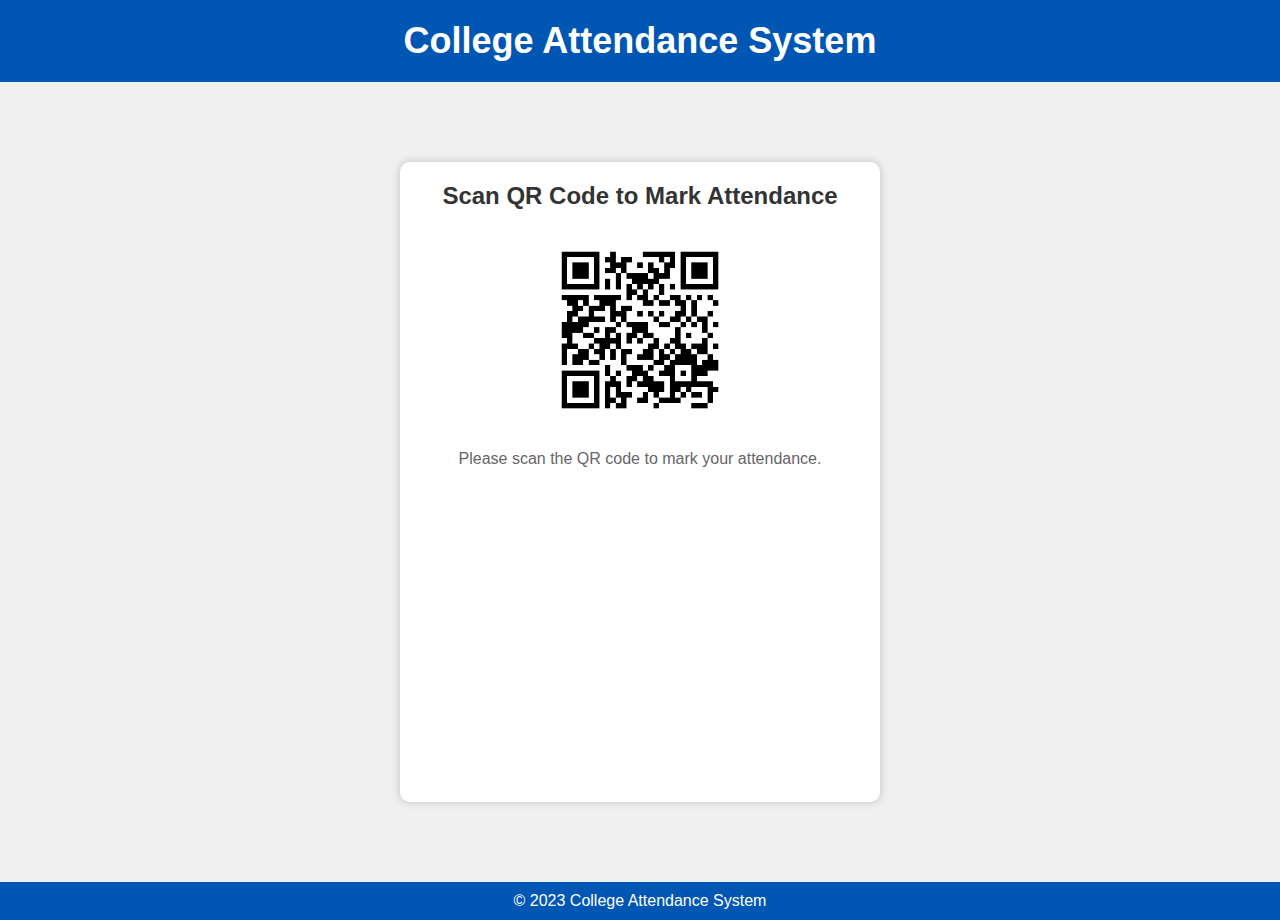
<file: Index.html>
<!DOCTYPE html>
<html lang="en">
<head>
    <meta charset="UTF-8">
    <meta name="viewport" content="width=device-width, initial-scale=1.0">
    <title>College Attendance</title>
    <link rel="stylesheet" href="styles.css">
</head>
<body>
    <header>
        <h1>College Attendance System</h1>
    </header>
    <main>
        <div class="attendance-container">
            <div class="attendance-card">
                <h2>Scan QR Code to Mark Attendance</h2>
                <img src="qrcode.png" alt="QR Code" width="200" height="200">
                <p class="hint">Please scan the QR code to mark your attendance.</p>
            </div>
        </div>
    </main>
    <footer>
        <p>&copy; 2023 College Attendance System</p>
    </footer>
</body>
</html>
</file>
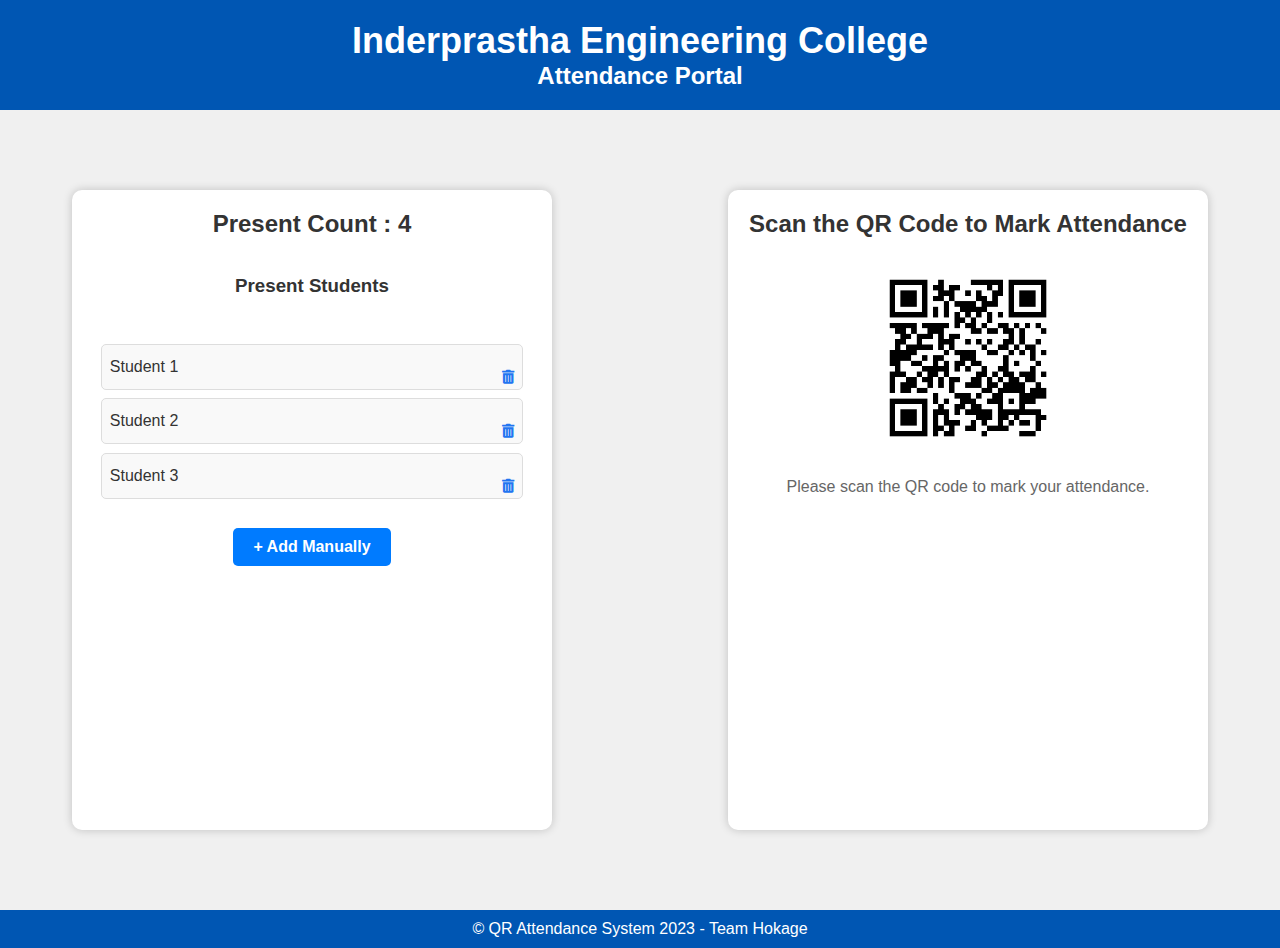
<file: index.html>
<!DOCTYPE html>
<html lang="en">
  <head>
    <meta charset="UTF-8" />
    <meta name="viewport" content="width=device-width, initial-scale=1.0" />
    <title>QR Attendance System</title>
    <link rel="stylesheet" href="styles.css" />
    <link
      rel="stylesheet"
      href="https://cdnjs.cloudflare.com/ajax/libs/font-awesome/5.15.4/css/all.min.css"
    />
  </head>
  <body>
    <header>
      <h1>Inderprastha Engineering College</h1>
      <h2>Attendance Portal</h2>
    </header>
    <main>
      <div class="marked-list">
        <h2>Present Count : 4</h2>
        <h3 class="present-list">Present Students</h3>

        <form class="attendance-form">
          <ul class="student-list">
            <li class="student">
              <label class="student-label">
                <span class="student-name">Student 1</span>
                <button type="button" class="delete-button">
                  <i class="fas fa-trash-alt"></i>
                </button>
              </label>
            </li>
            <li class="student">
              <label class="student-label">
                <span class="student-name">Student 2</span>
                <button type="button" class="delete-button">
                  <i class="fas fa-trash-alt"></i>
                </button>
              </label>
            </li>
            <li class="student">
              <label class="student-label">
                <span class="student-name">Student 3</span>
                <button type="button" class="delete-button">
                  <i class="fas fa-trash-alt"></i>
                </button>
              </label>
            </li>
            <!-- Add more students as needed -->
          </ul>
        </form>

        <a href="http://127.0.0.1:3000/index1.html"
          ><button>+ Add Manually</button></a
        >
      </div>
      <div class="attendance-container">
        <div class="attendance-card">
          <h2>Scan the QR Code to Mark Attendance</h2>
          <a href="http://127.0.0.1:3000/index1.html"
            ><img src="qrcode.png" alt="QR Code" width="200" height="200"
          /></a>
          <p class="hint">Please scan the QR code to mark your attendance.</p>
        </div>
      </div>
    </main>
    <footer>
      <p>&copy; QR Attendance System 2023 - Team Hokage</p>
    </footer>
  </body>
</html>
</file>
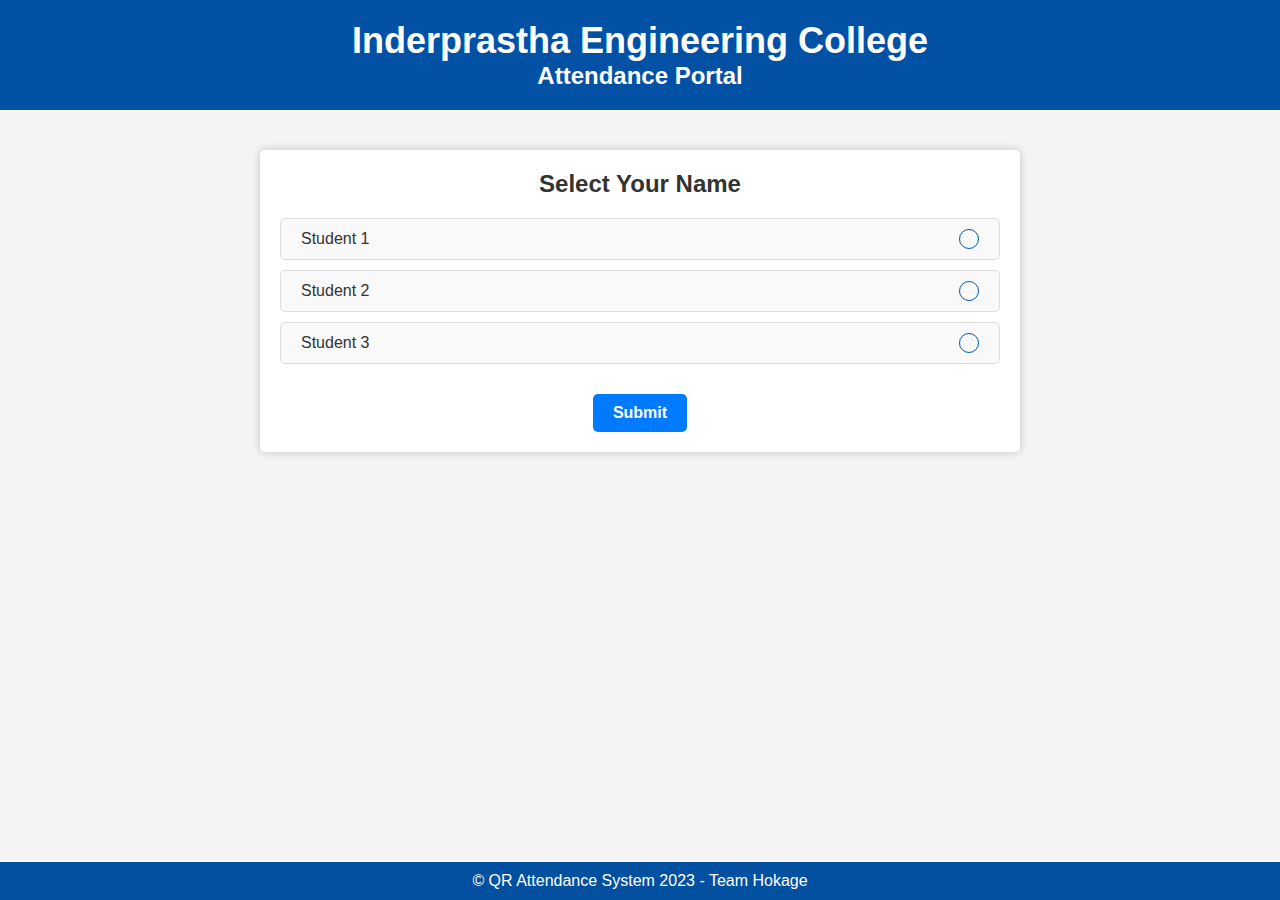
<file: index1.html>
<!DOCTYPE html>
<html lang="en">
  <head>
    <meta charset="UTF-8" />
    <meta name="viewport" content="width=device-width, initial-scale=1.0" />
    <title>College Attendance Portal</title>
    <link rel="stylesheet" href="style1.css" />
  </head>
  <body>
    <header class="header">
      <h1 class="header-title">Inderprastha Engineering College</h1>
      <h2>Attendance Portal</h2>
    </header>
    <div class="container">
      <section class="attendance-section">
        <h2 class="section-title">Select Your Name</h2>
        <form class="attendance-form">
          <ul class="student-list">
            <li class="student">
              <label class="student-label">
                <input type="radio" name="student" value="student1" />
                Student 1
                <span class="checkmark"></span>
              </label>
            </li>
            <li class="student">
              <label class="student-label">
                <input type="radio" name="student" value="student2" />
                Student 2
                <span class="checkmark"></span>
              </label>
            </li>
            <li class="student">
              <label class="student-label">
                <input type="radio" name="student" value="student3" />
                Student 3
                <span class="checkmark"></span>
              </label>
            </li>
            <!-- Add more students as needed -->
          </ul>
          <button type="submit" class="submit-button">Submit</button>
        </form>
      </section>
    </div>
    <footer class="footer">
      <p>&copy; QR Attendance System 2023 - Team Hokage</p>
    </footer>
  </body>
</html>
</file>
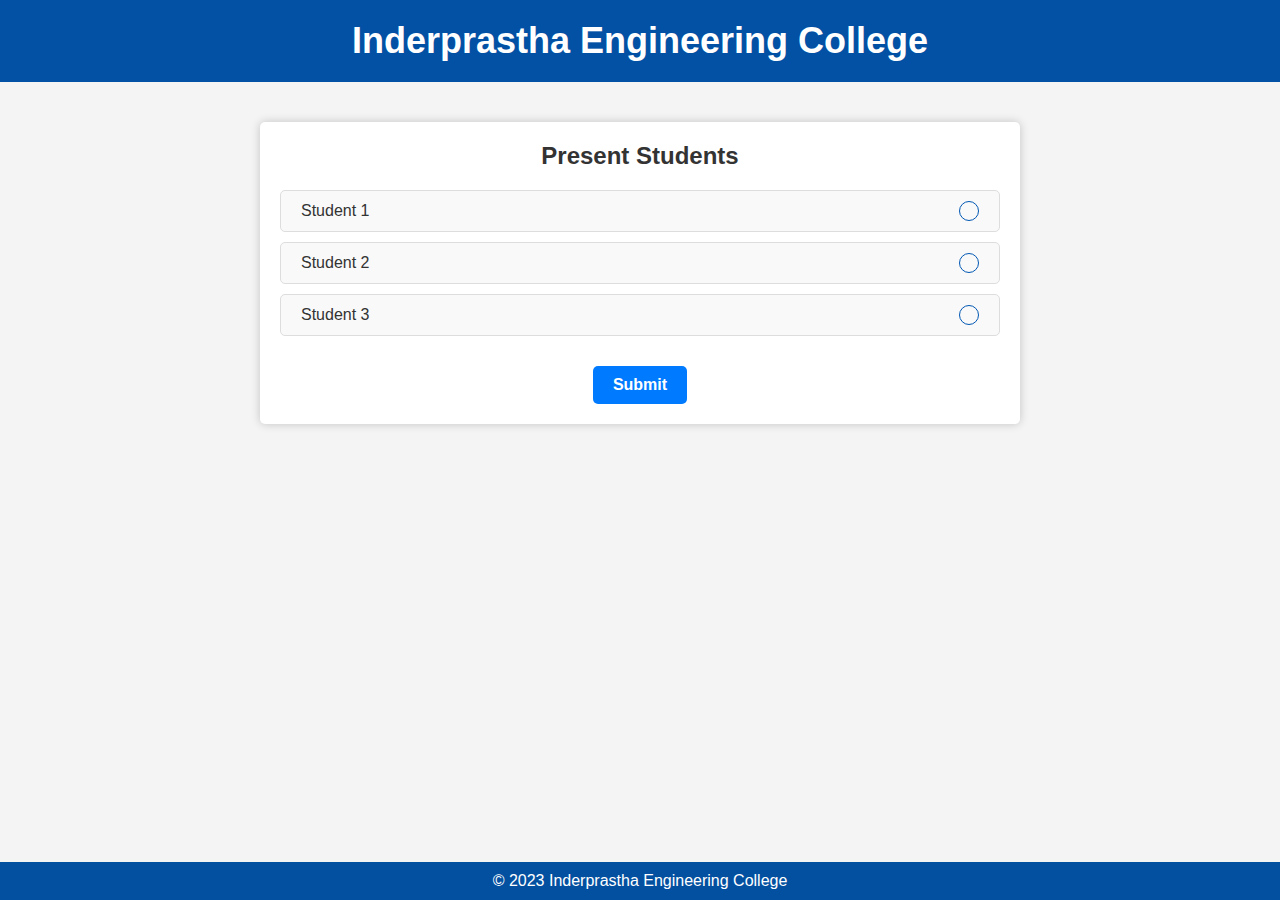
<file: Index1.html>
<!DOCTYPE html>
<html lang="en">
<head>
    <meta charset="UTF-8">
    <meta name="viewport" content="width=device-width, initial-scale=1.0">
    <title>College Attendance Portal</title>
    <link rel="stylesheet" href="style1.css">
</head>
<body>
    <header class="header">
        <h1 class="header-title">Inderprastha Engineering College</h1>
    </header>
    <div class="container">
        <section class="attendance-section">
            <h2 class="section-title">Present Students</h2>
            <form class="attendance-form">
                <ul class="student-list">
                    <li class="student">
                        <label class="student-label">
                            <input type="radio" name="student" value="student1">
                            Student 1
                            <span class="checkmark"></span>
                        </label>
                    </li>
                    <li class="student">
                        <label class="student-label">
                            <input type="radio" name="student" value="student2">
                            Student 2
                            <span class="checkmark"></span>
                        </label>
                    </li>
                    <li class="student">
                        <label class="student-label">
                            <input type="radio" name="student" value="student3">
                            Student 3
                            <span class="checkmark"></span>
                        </label>
                    </li>
                    <!-- Add more students as needed -->
                </ul>
                <button type="submit" class="submit-button">Submit</button>
            </form>
        </section>
    </div>
    <footer class="footer">
        <p>&copy; 2023 Inderprastha Engineering College</p>
    </footer>
</body>
</html>
</file>
<file: style1.css>
* {
    margin: 0;
    padding: 0;
    box-sizing: border-box;
}

body {
    font-family: Arial, sans-serif;
    background-color: #f4f4f4;
    color: #333;
    margin: 0;
}

.container {
    max-width: 800px;
    margin: 0 auto;
    padding: 20px;
}

.header {
    background-color: #0351a5;
    color: #fff;
    padding: 20px 0;
    text-align: center;
}

.header-title {
    font-size: 36px;
    font-weight: bold;
}

.attendance-section {
    background-color: #fff;
    padding: 20px;
    border-radius: 5px;
    box-shadow: 0 0 10px rgba(0, 0, 0, 0.2);
    text-align: center;
    margin-top: 20px;
}

.section-title {
    font-size: 24px;
    margin-bottom: 20px;
    color: #333;
}

.student-list {
    list-style: none;
    padding: 0;
}

.student {
    margin-bottom: 10px;
}

.student-label {
    display: flex;
    justify-content: space-between;
    align-items: center;
    cursor: pointer;
    background-color: #f9f9f9;
    border: 1px solid #ddd;
    border-radius: 5px;
    padding: 10px 20px;
    transition: background-color 0.3s ease;
}

.student-label:hover {
    background-color: #e0e0e0;
}

.checkmark {
    display: inline-block;
    width: 20px;
    height: 20px;
    border: 1px solid #0157b3;
    border-radius: 50%;
    background-color: transparent;
    margin-left: 10px;
    position: relative;
}

.checkmark:after {
    content: '';
    width: 10px;
    height: 5px;
    border-bottom: 2px solid #007BFF;
    border-left: 2px solid #007BFF;
    transform: rotate(-45deg);
    position: absolute;
    top: 50%;
    left: 50%;
    transform: translate(-50%, -50%);
    display: none;
}

input[type="radio"] {
    display: none;
}

input[type="radio"]:checked + .student-label .checkmark:after {
    display: block;
}

.submit-button {
    background-color: #007BFF;
    color: #fff;
    padding: 10px 20px;
    border: none;
    border-radius: 5px;
    cursor: pointer;
    font-weight: bold;
    font-size: 16px;
    margin-top: 20px;
}

.submit-button:hover {
    background-color: #0056b3;
}

.footer {
    background-color: #0350a1;
    color: #fff;
    text-align: center;
    padding: 10px 0;
    position: absolute;
    bottom: 0;
    width: 100%;
}
</file>
<file: styles.css>
/* Reset some default styles */
* {
  margin: 0;
  padding: 0;
  box-sizing: border-box;
} 

/* Define some basic styles */
 body {
  font-family: Arial, sans-serif;
  background-color: #f0f0f0;
  color: #333;
}

header {
  background-color: #0056b3;
  color: #fff;
  padding: 20px;
  text-align: center;
}

header h1 {
  font-size: 36px;
}

main {
  display: flex;
  gap: 2em;
  justify-content: space-around;
  align-items: center;
  height: calc(100vh - 100px);
}

.attendance-container {
  background-color: #fff;
  padding: 20px;
  border-radius: 10px;
  box-shadow: 0 0 10px rgba(0, 0, 0, 0.2);
  text-align: center;
  width: 30em;
  height: 80%;
}
.marked-list {
  background-color: #fff;
  padding: 20px;
  border-radius: 10px;
  box-shadow: 0 0 10px rgba(0, 0, 0, 0.2);
  text-align: center;
  width: 30em;
  height: 80%;
}

.attendance-card h2 {
  font-size: 24px;
  margin-bottom: 10px;
}

.attendance-card img {
  width: 200px;
  height: 200px;
  margin: 20px auto;
  display: block;
}

.hint {
  font-size: 16px;
  color: #666;
}

.present-list {
  margin: 2em;
}




/* Add custom scrollbar styles to the form */
.attendance-form {
  max-height: 300px; /* Set a maximum height for the form */
  overflow-y: auto; /* Add vertical scroll when the content exceeds the height */
  scrollbar-width: thin; /* Create a thin scrollbar (on supported browsers) */
  scrollbar-color: #000000 transparent; /* Set the scrollbar color */
}

/* Customize the scrollbar thumb and track */
.attendance-form::-webkit-scrollbar {
  width: 8px; /* Set the width of the scrollbar */
}

.attendance-form::-webkit-scrollbar-thumb {
  background-color: #007BFF; /* Set the thumb color */
}

.attendance-form::-webkit-scrollbar-track {
  background-color: #ddd; /* Set the track color */
}

.student-list {
  list-style: none;
  padding: 0;
  margin: 0; /* Remove any margin for the list */
}

.student {
  margin: 2%;
}

.student-label {
  display: flex;
  justify-content: space-between;
  align-items: center;
  cursor: pointer;
  background-color: #f9f9f9;
  border: 1px solid #ddd;
  border-radius: 5px;
  padding: 4px 8px; /* Reduce padding to make the delete button smaller */
  transition: background-color 0.3s ease;
  -webkit-border-radius: 5px;
  -moz-border-radius: 5px;
  -ms-border-radius: 5px;
  -o-border-radius: 5px;
}

/* Adjust the size of the delete button icon */
.delete-button {
  background-color: transparent;
  border: none;
  padding: 0; /* Remove padding */
  font-size: 14px; /* Adjust the font size to control the button size */
  color: #2275f1;
  cursor: pointer;
}

.delete-button:hover {
  color: #1d7ff0;
}




footer {
  background-color: #0056b3;
  color: #fff;
  text-align: center;
  padding: 10px;
}
button {
  background-color: #007bff;
  color: #fff;
  padding: 10px 20px;
  border: none;
  border-radius: 5px;
  cursor: pointer;
  font-weight: bold;
  font-size: 16px;
  margin-top: 20px;
}
</file>
